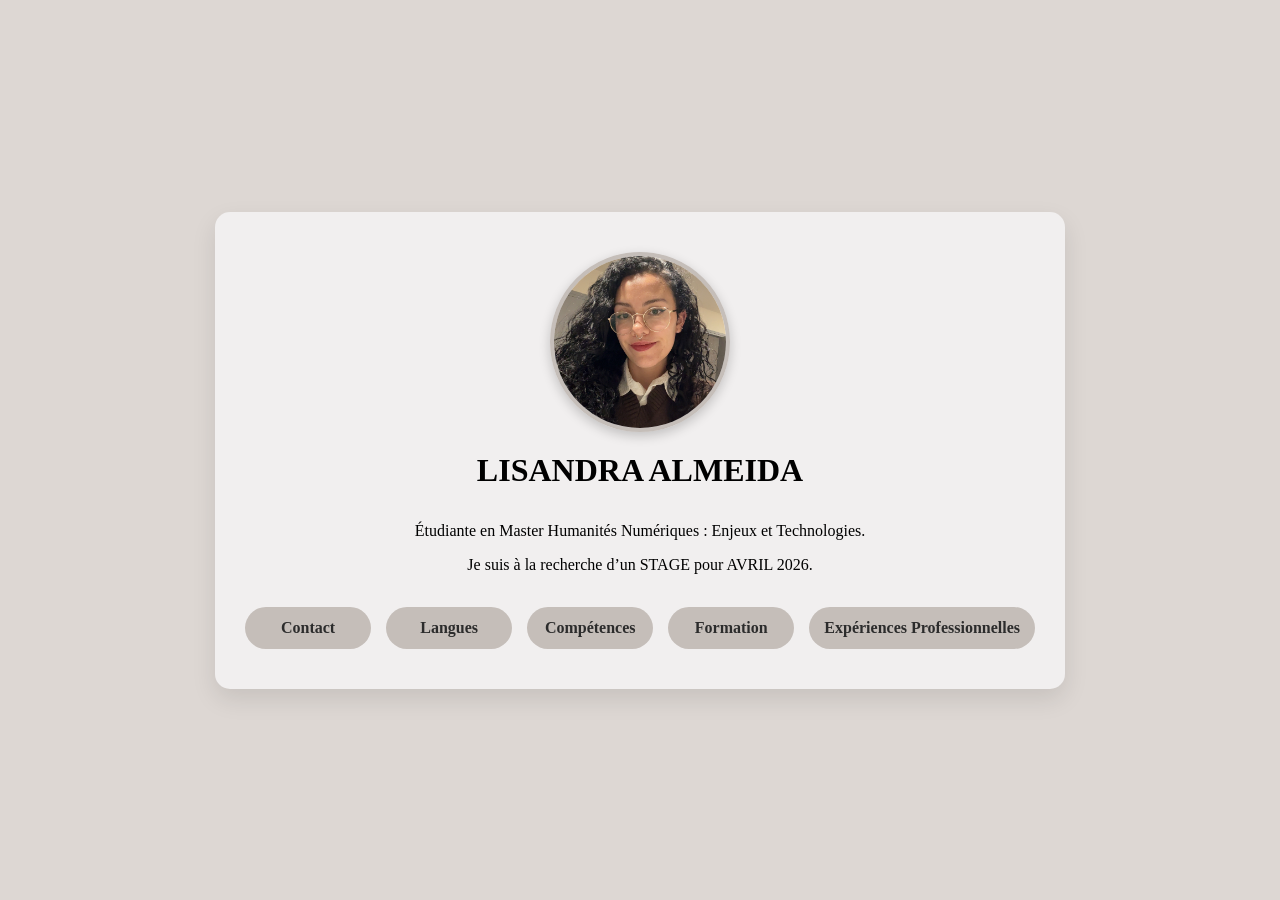
<file: index.html>
<!DOCTYPE html>
<html lang="fr">
<head>
    <meta charset="UTF-8">
    <title>Lisandra Almeida</title>
    <meta name="viewport" content="width=device-width, initial-scale=1.0">
    <link rel="stylesheet" href="style.css">
</head>
<body>

<div class="container">

    <div class="photo-container">
        <img src="lisandracv.JPG" alt="Lisandra Almeida">
    </div>

    <h1>LISANDRA ALMEIDA</h1>
    <p>Étudiante en Master Humanités Numériques : Enjeux et Technologies.</p>
    <p>Je suis à la recherche d’un STAGE pour AVRIL 2026.</p>

    <nav class="menu">
        <a href="contacts.html">Contact</a>
        <a href="langues.html">Langues</a>
        <a href="competences.html">Compétences</a>
        <a href="formation.html">Formation</a>
        <a href="experiences.html">Expériences Professionnelles</a>
    </nav>

</div>

</body>
</html>
</file>
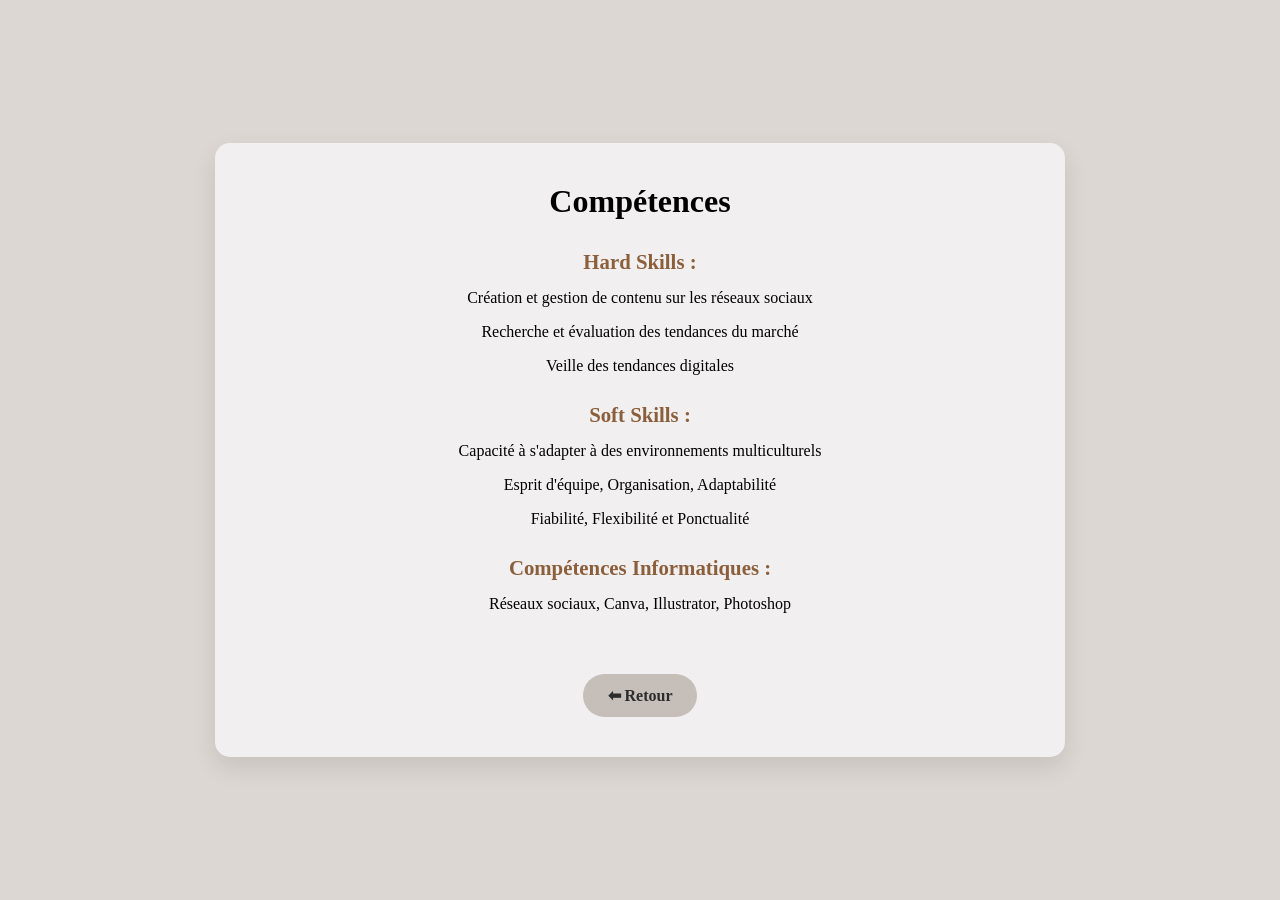
<file: competences.html>
<!DOCTYPE html>
<html lang="fr">
<head>
    <meta charset="UTF-8">
    <title>Compétences</title>
    <meta name="viewport" content="width=device-width, initial-scale=1.0">
    <link rel="stylesheet" href="style.css">
</head>
<body>

<div class="container">

    <h1>Compétences</h1>

    <h3>Hard Skills :</h3>
    <p>Création et gestion de contenu sur les réseaux sociaux</p>
    <p>Recherche et évaluation des tendances du marché</p>
    <p>Veille des tendances digitales</p>

    <h3>Soft Skills :</h3>
    <p>Capacité à s'adapter à des environnements multiculturels</p>
    <p>Esprit d'équipe, Organisation, Adaptabilité</p>
    <p>Fiabilité, Flexibilité et Ponctualité</p>

    <h3>Compétences Informatiques :</h3>
    <p>Réseaux sociaux, Canva, Illustrator, Photoshop</p>

    <br>

    <a class="back" href="index.html">⬅ Retour</a>

</div>

</body>
</html>
</file>
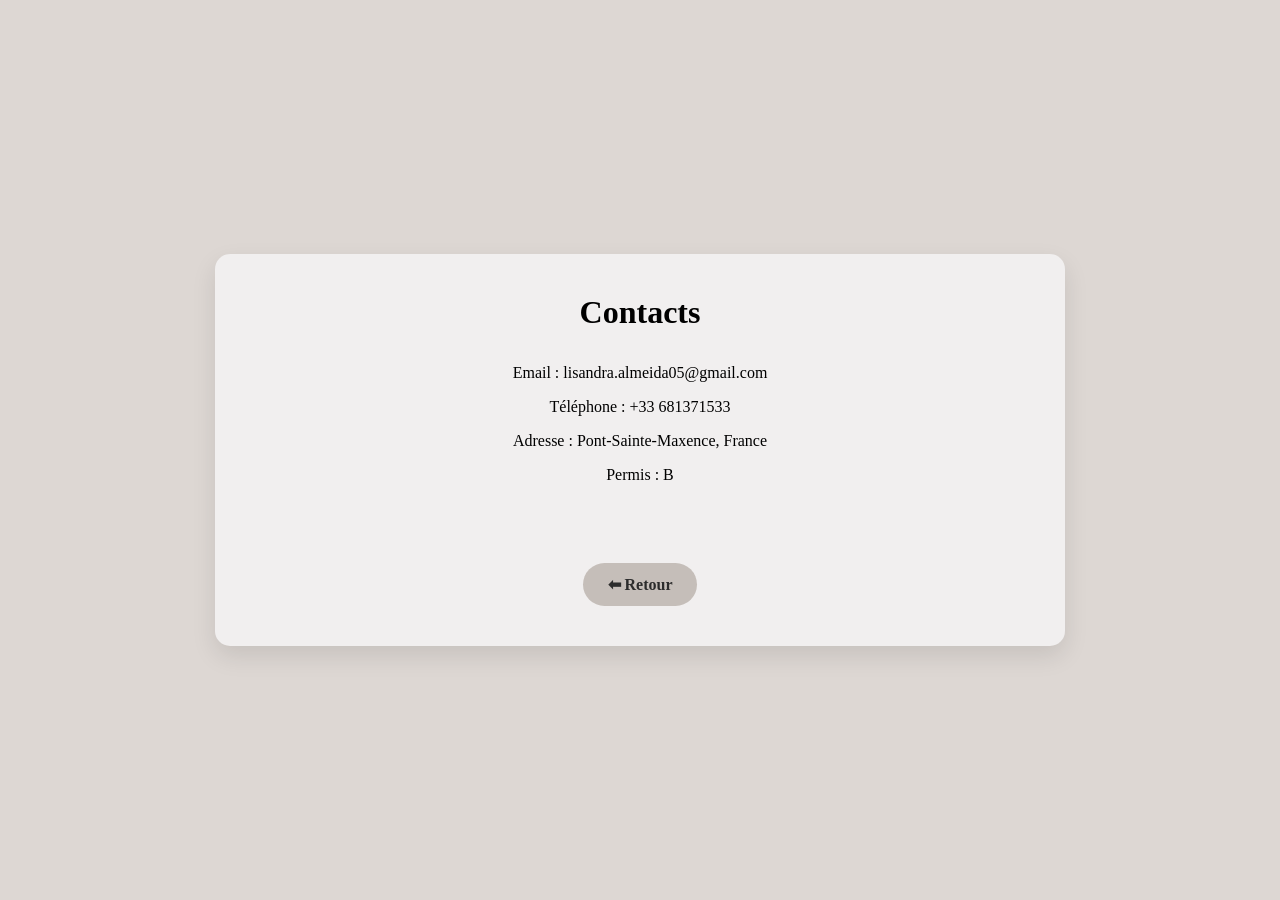
<file: contacts.html>
<!DOCTYPE html>
<html lang="fr">
<head>
    <meta charset="UTF-8">
    <title>Contact</title>
    <meta name="viewport" content="width=device-width, initial-scale=1.0">
    <link rel="stylesheet" href="style.css">
</head>
<body>

<div class="container">

    <h1>Contacts</h1>

    <p>Email : lisandra.almeida05@gmail.com</p>
    <p>Téléphone : +33 681371533</p>
    <p>Adresse :  Pont-Sainte-Maxence, France</p>
    <p>Permis : B</p>

    <br><br>

    <a class="back" href="index.html">⬅ Retour</a>

</div>

</body>
</html>
</file>
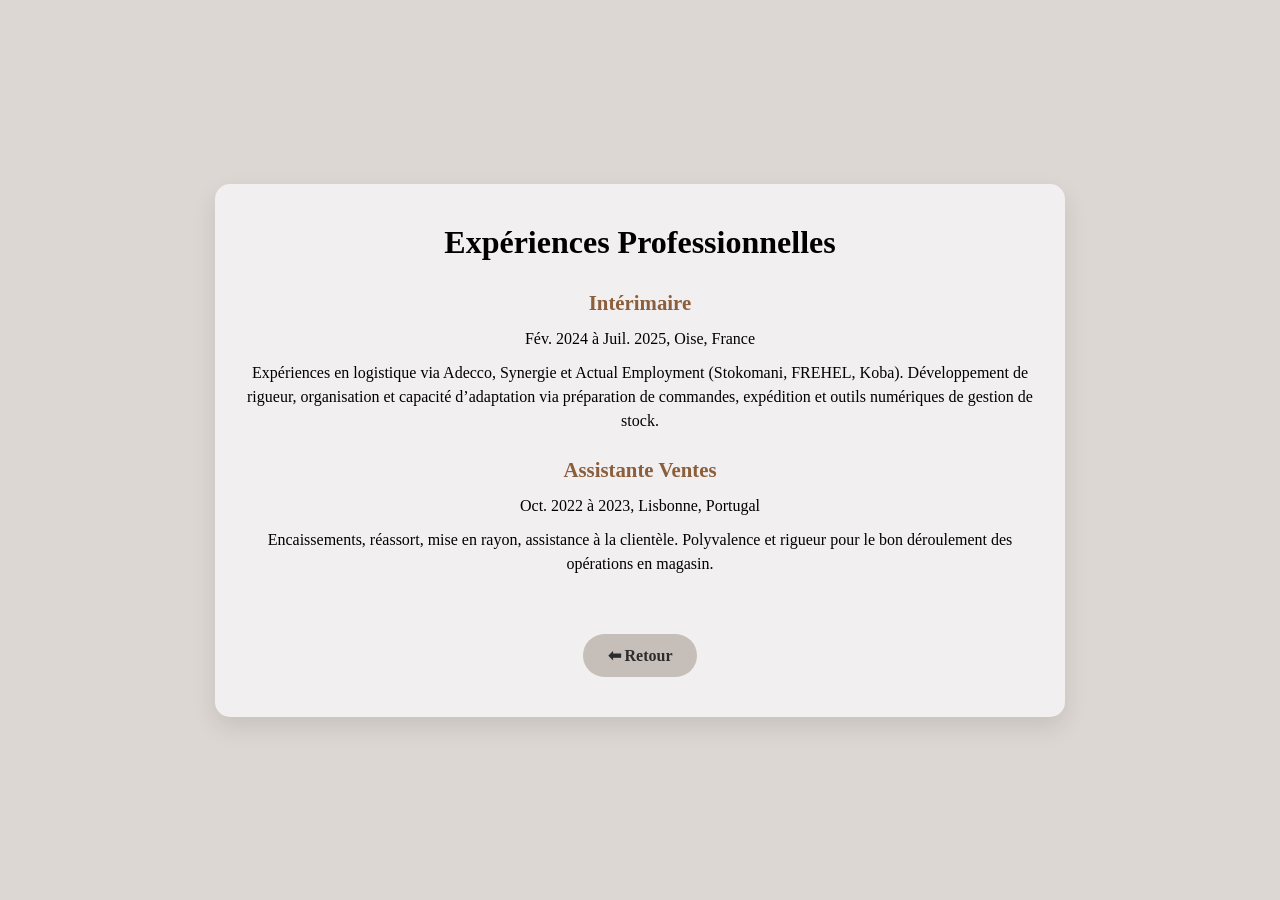
<file: experiences.html>
<!DOCTYPE html>
<html lang="fr">
<head>
    <meta charset="UTF-8">
    <title>Expériences Professionnelles</title>
    <meta name="viewport" content="width=device-width, initial-scale=1.0">
    <link rel="stylesheet" href="style.css">
</head>
<body>

<div class="container">

    <h1>Expériences Professionnelles</h1>

    <h3>Intérimaire</h3>
    <p>Fév. 2024 à Juil. 2025, Oise, France</p>
    <p>Expériences en logistique via Adecco, Synergie et Actual Employment (Stokomani, FREHEL, Koba). Développement de rigueur, organisation et capacité d’adaptation via préparation de commandes, expédition et outils numériques de gestion de stock.</p>

    <h3>Assistante Ventes</h3>
    <p>Oct. 2022 à 2023, Lisbonne, Portugal</p>
    <p>Encaissements, réassort, mise en rayon, assistance à la clientèle. Polyvalence et rigueur pour le bon déroulement des opérations en magasin.</p>

    <br>

    <a class="back" href="index.html">⬅ Retour</a>

</div>

</body>
</html>
</file>
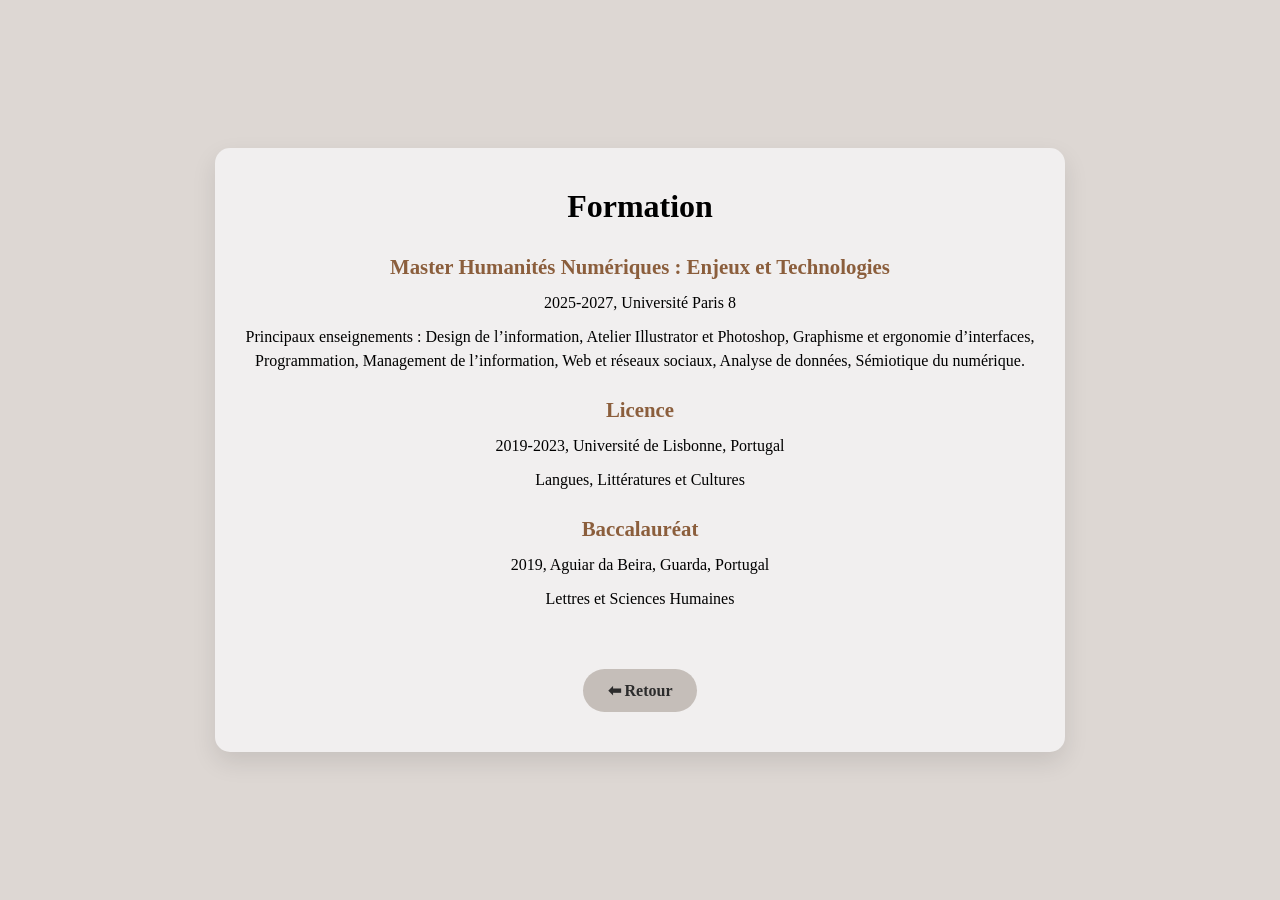
<file: formation.html>
<!DOCTYPE html>
<html lang="fr">
<head>
    <meta charset="UTF-8">
    <title>Formation</title>
    <meta name="viewport" content="width=device-width, initial-scale=1.0">
    <link rel="stylesheet" href="style.css">
</head>
<body>

<div class="container">

    <h1>Formation</h1>

    <h3>Master Humanités Numériques : Enjeux et Technologies</h3>
    <p>2025-2027, Université Paris 8</p>
    <p>Principaux enseignements : Design de l’information, Atelier Illustrator et Photoshop, Graphisme et ergonomie d’interfaces, Programmation, Management de l’information, Web et réseaux sociaux, Analyse de données, Sémiotique du numérique.</p>

    <h3>Licence</h3>
    <p>2019-2023, Université de Lisbonne, Portugal</p>
    <p>Langues, Littératures et Cultures</p>

    <h3>Baccalauréat</h3>
    <p>2019, Aguiar da Beira, Guarda, Portugal</p>
    <p>Lettres et Sciences Humaines</p>

    <br>

    <a class="back" href="index.html">⬅ Retour</a>

</div>

</body>
</html>
</file>
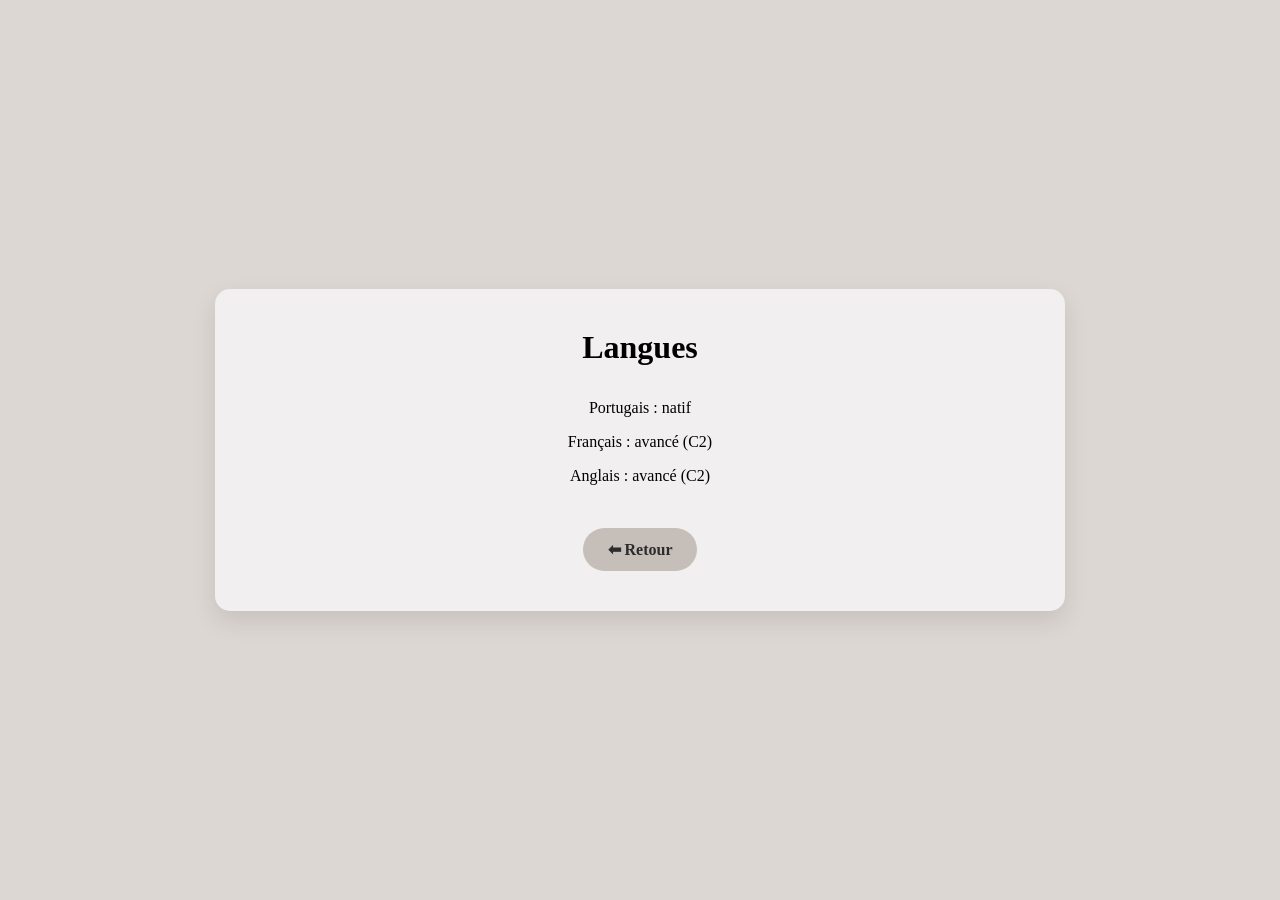
<file: langues.html>
<!DOCTYPE html>
<html lang="fr">
<head>
    <meta charset="UTF-8">
    <title>Langues</title>
    <meta name="viewport" content="width=device-width, initial-scale=1.0">
    <link rel="stylesheet" href="style.css">
</head>
<body>

<div class="container">

    <h1>Langues</h1>

    <p>Portugais : natif</p>
    <p>Français : avancé (C2)</p>
    <p>Anglais : avancé (C2)</p>


    <!-- Bouton Retour -->
    <a class="back" href="index.html">⬅ Retour</a>

</div>

</body>
</html>
</file>
<file: style.css>
:root {
    --bg-main: #ddd7d3;
    --bg-card: #f1efef;
    --text-dark: #2c2c2c;
    --accent: #c5beb9;
}

* {
    margin: 0;
    padding: 0;
    box-sizing: border-box;
}

body {
    font-family: 'Georgia', serif;
    background: var(--bg-main);
    display: flex;
    justify-content: center;
    align-items: center;
    min-height: 100vh;
}

/* MAIN CONTAINER */
.container {
    width: 850px;          /* aumenta a largura do quadrado */
    max-width: 95%;        /* para telas pequenas, não estourar a tela */
    padding: 40px 30px;    /* mais espaço interno para conteúdo e botões */
    box-sizing: border-box;
    background-color: #f1efef; /* fundo branco */
    border-radius: 15px;
    text-align: center;
    margin: 50px auto;     /* centraliza o container */
    box-shadow: 0 10px 25px rgba(0,0,0,0.1); /* opcional: deixa mais elegante */
}


/* Espaçamento uniforme para todas as secções do CV */
.container h1 {
    margin-bottom: 30px;/* espaço abaixo do título da secção */
    font-size: 2em;
    text-align: center;
}

.container h3 {
    margin-top: 25px;    /* espaço acima do subtítulo */
    margin-bottom: 12px; /* espaço abaixo do subtítulo */
    font-size: 1.3em;
    color: #8B5E3C;
}

.container p {
    margin-bottom: 10px;  /* espaço entre parágrafos */
    line-height: 1.5em;
}


.menu {
    display: flex;
    justify-content: space-between; /* espaço igual entre os botões */
    flex-wrap: nowrap;               /* impede quebra de linha */
    gap: 15px;                       /* espaço entre botões */
    margin-top: 30px;                /* distância do conteúdo acima (nome/foto) */
}

.menu a {
    text-decoration: none;   /* remove o sublinhado */
    flex: 1;                 /* largura igual para todos */
    text-align: center;
    padding: 12px 15px;      /* mantém confortável */
    border-radius: 30px;
    background: var(--accent);
    color: var(--text-dark);
    font-weight: bold;
    white-space: nowrap;     /* evita quebra de texto */
    transition: 0.3s ease;
}

.menu a:hover {
    background: var(--text-dark);
    color: white;
    transform: scale(1.05);
}


.back {
    display: inline-block;
    margin-top: 30px;
    text-decoration: none;
    padding: 12px 25px;
    border-radius: 30px;
    background: var(--accent);
    color: var(--text-dark);
    font-weight: bold;
    transition: 0.3s ease;
}

.back:hover {
    background: var(--text-dark);
    color: white;
    transform: scale(1.05);
}

.photo-container {
    display: flex;
    justify-content: center;
    margin-bottom: 20px; /* espaço entre a foto e o nome */
}

.photo-container img {
    width: 180px;           /* tamanho da foto */
    height: 180px;
    object-fit: cover;      /* mantém proporção e corta se necessário */
    border-radius: 50%;     /* deixa a foto redonda */
    border: 4px solid var(--accent); /* borda elegante */
    box-shadow: 0 4px 12px rgba(0,0,0,0.2); /* sombra suave */
}
</file>
